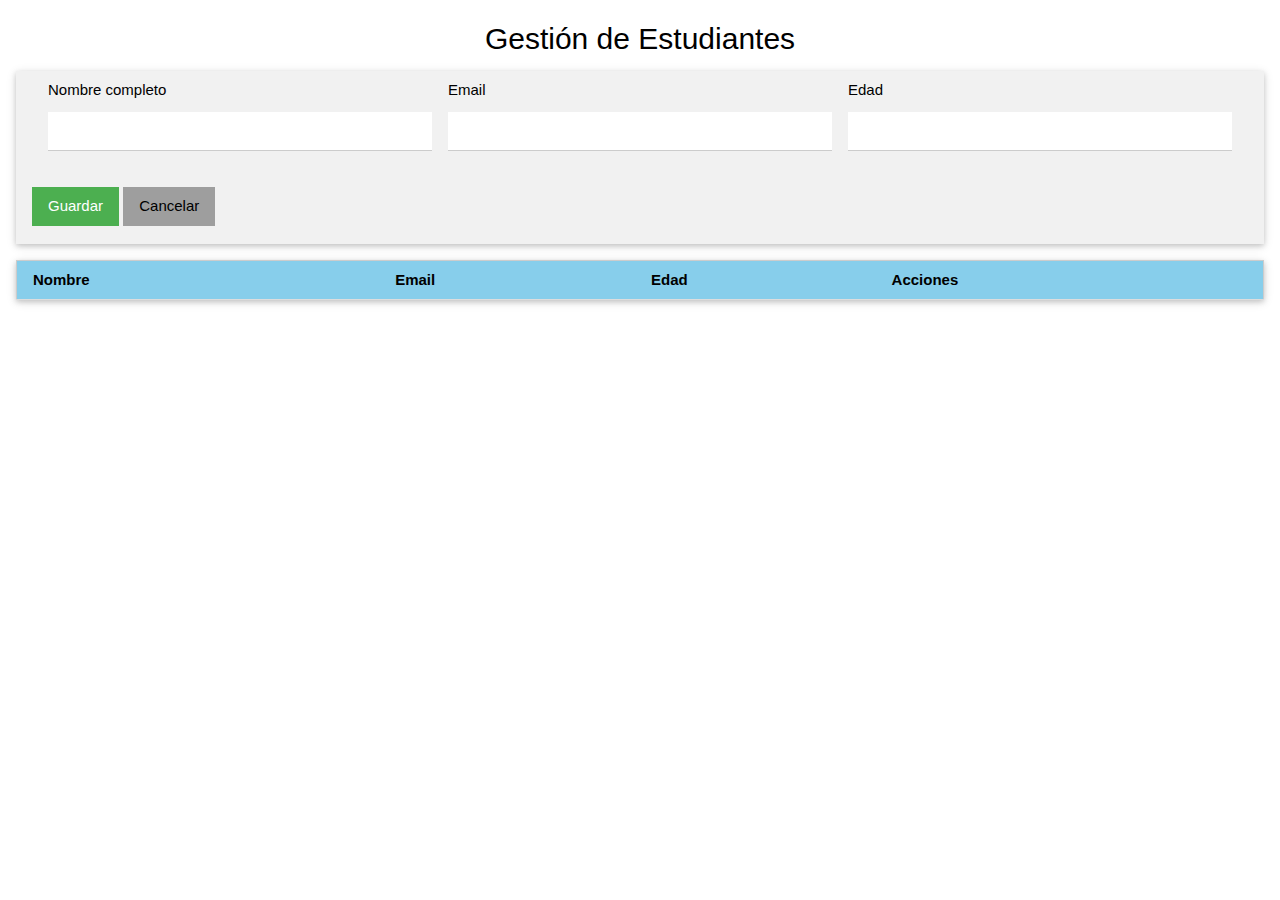
<file: frontend/index.html>
<!-- frontend/index.html -->
<!DOCTYPE html>
<html lang="es">
<head>
  <meta charset="UTF-8" />
  <meta name="viewport" content="width=device-width, initial-scale=1.0" />
  <title>Gestión de Estudiantes</title>
  <link rel="stylesheet" href="css/w3.css" />
  <link rel="stylesheet" href="css/styles.css" />
</head>
<body class="w3-container">

  <h2 class="w3-center w3-margin-top">Gestión de Estudiantes</h2>

  <form id="studentForm" class="w3-card w3-padding w3-margin-bottom w3-light-grey">
    <input type="hidden" id="studentId" />

    <div class="w3-row-padding">
      <div class="w3-third">
        <label>Nombre completo</label>
        <input class="w3-input" type="text" id="fullname" required />
      </div>
      <div class="w3-third">
        <label>Email</label>
        <input class="w3-input" type="email" id="email" required />
      </div>
      <div class="w3-third">
        <label>Edad</label>
        <input class="w3-input" type="number" id="age" required />
      </div>
    </div>

    <div class="w3-margin-top">
      <button class="w3-button w3-green" type="submit">Guardar</button>
      <button class="w3-button w3-grey" type="reset" onclick="document.getElementById('studentId').value = ''">Cancelar</button>
    </div>
  </form>

  <table class="w3-table-all w3-hoverable w3-card">
    <thead>
      <tr class="w3-light-blue">
        <th>Nombre</th>
        <th>Email</th>
        <th>Edad</th>
        <th>Acciones</th>
      </tr>
    </thead>
    <tbody id="studentTableBody"></tbody>
  </table>

  <script src="js/frontDispatcher.js"></script>
</body>
</html>
</file>
<file: frontend/css/styles.css>
body {
    font-family: Arial, sans-serif;
    padding: 20px;
}
form input, form button {
    display: block;
    margin: 10px 0;
}
.student {
    border: 1px solid #ccc;
    padding: 10px;
    margin-top: 10px;
}
</file>
